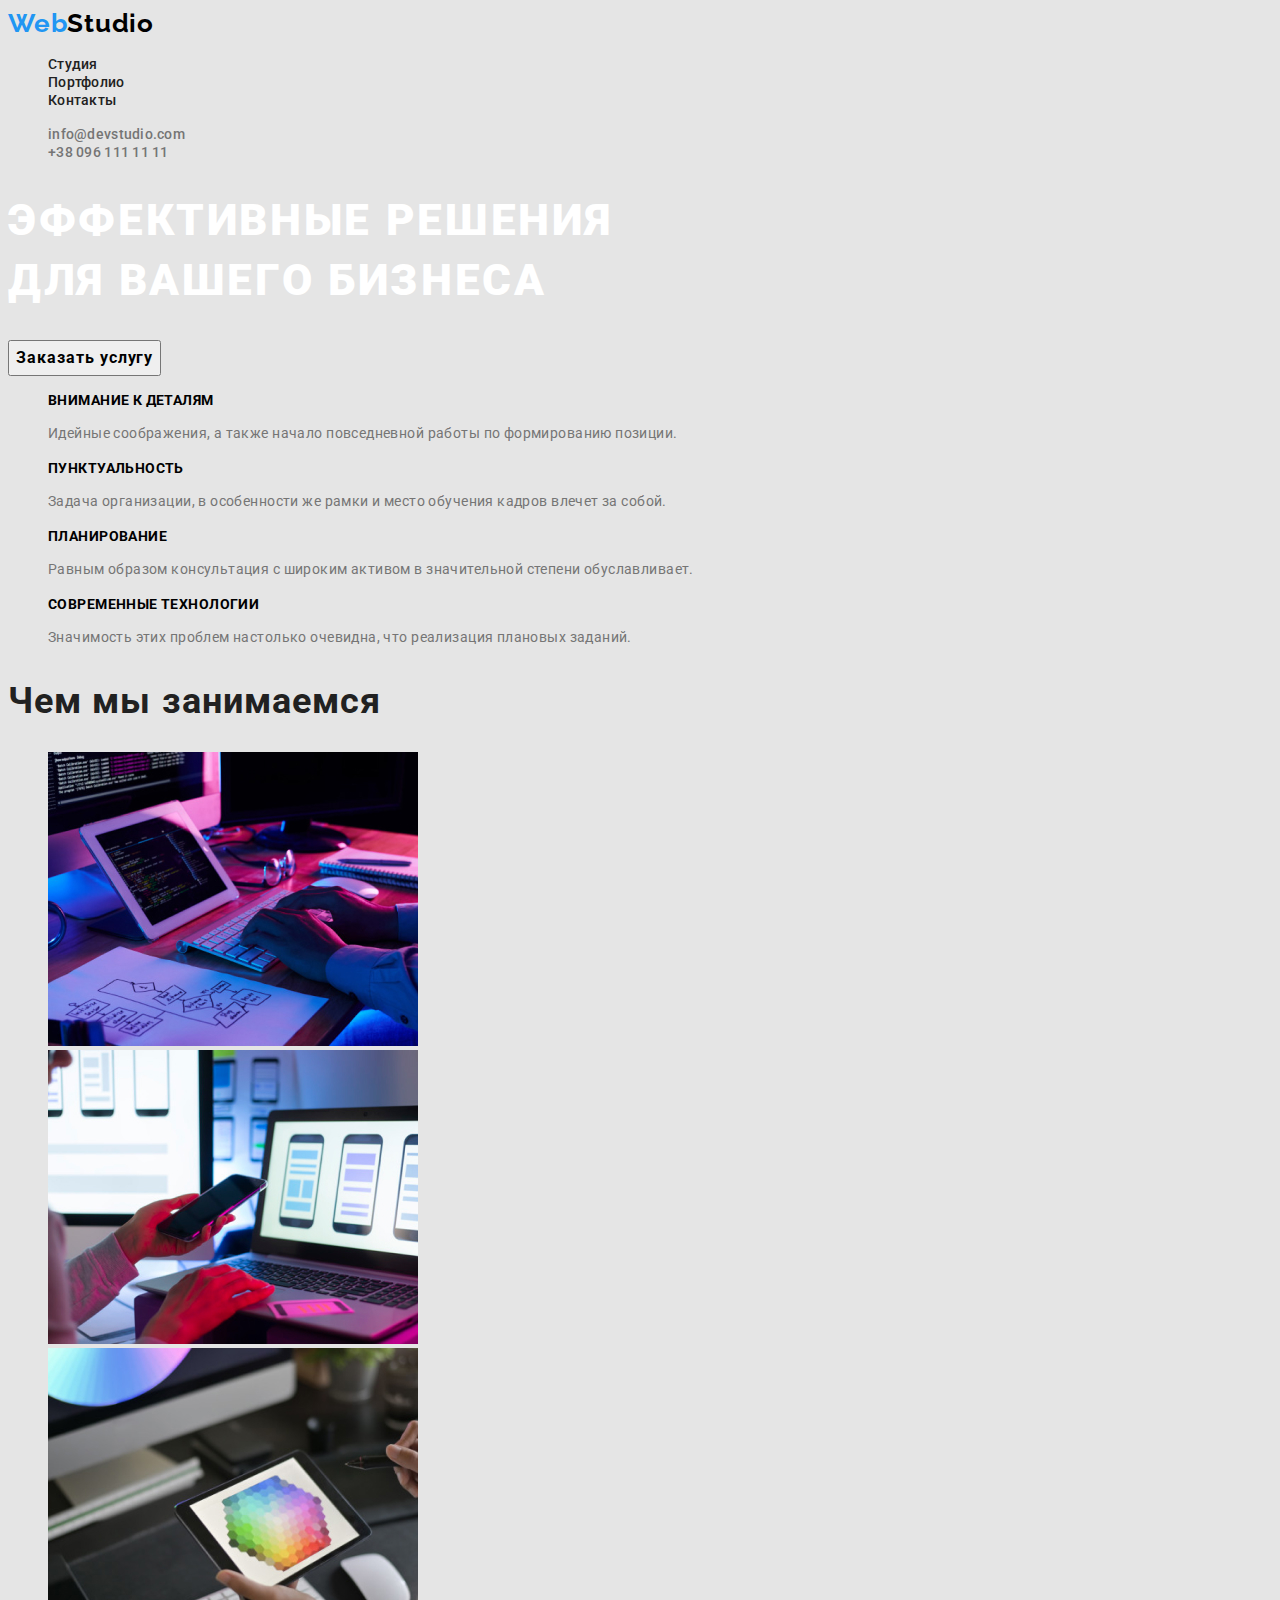
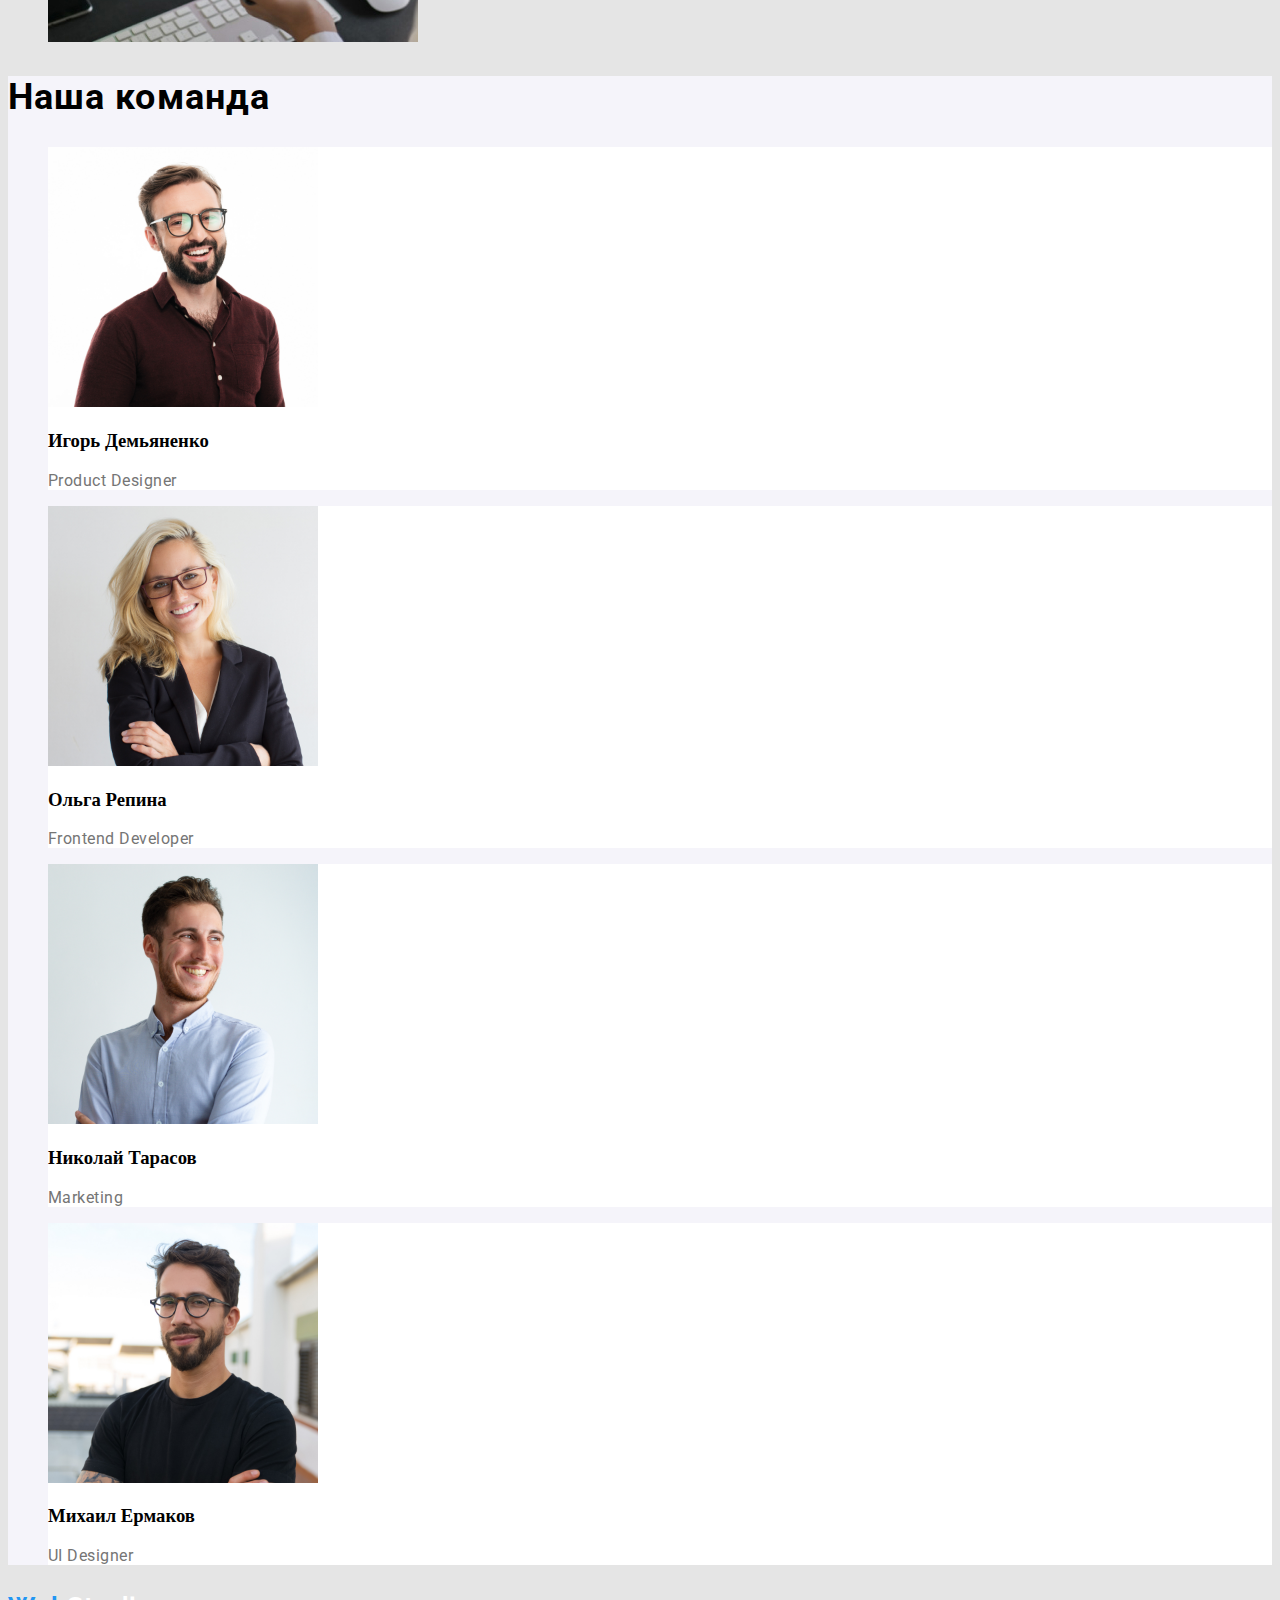
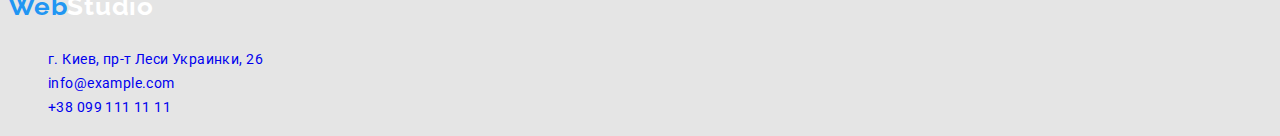
<file: index.html>
<!DOCTYPE html>
<html lang="ru">
  <head>
    <meta charset="UTF-8" />
    <meta name="viewport" content="width=device-width, initial-scale=1.0" />
    <title>WebStudio</title>
    <link rel="preconnect" href="https://fonts.gstatic.com" />
    <link
      href="https://fonts.googleapis.com/css2?family=Raleway:wght@700&family=Roboto:wght@400;500;700;900&display=swap"
      rel="stylesheet"
    />
    <link rel="stylesheet" href="./CSS/style.css" />
  </head>
  <body>
    <!-- Шапка сайта -->
    <header class="header">
      <nav class="nav">
        <a href="index.html" class="logo link">
          <span class="logo-acent">Web</span>Studio
        </a>

        <ul class="nav-list list">
          <li class="nav-list-item">
            <a href="index.html" class="nav-list-link link">Студия</a>
          </li>
          <li class="nav-list-item">
            <a href="portfolio.html" class="nav-list-link link">Портфолио</a>
          </li>
          <li class="nav-list-item">
            <a href="#" class="nav-list-link link">Контакты</a>
          </li>
        </ul>
      </nav>
      <address class="address">
        <ul class="address-list list">
          <li class="address-list-item">
            <a
              href="mailto:info@devstudio.com"
              class="address-list-link address link"
              >info@devstudio.com
            </a>
          </li>
          <li class="address-list-item">
            <a href="tel:+380961111111" class="address-list-link address link"
              >+38 096 111 11 11
            </a>
          </li>
        </ul>
      </address>
    </header>

    <main>
      <!-- HERRO -->
      <section class="hero">
        <h1 class="hero-title">
          Эффективные решения<br />
          для вашего бизнеса
        </h1>
        <button type="button" class="hero-button">Заказать услугу</button>
      </section>

      <!-- ABOUT -->
      <section class="about">
        <h2 class="about-title visually-hidden">Наши преимущества</h2>
        <ul class="about-list">
          <li class="about-list-item list">
            <h3 class="about-list-title">Внимание к деталям</h3>
            <p class="about-list-description">
              Идейные соображения, а также начало повседневной работы по
              формированию позиции.
            </p>
          </li>
          <li class="about-list-item list">
            <h3 class="about-list-title">Пунктуальность</h3>
            <p class="about-list-description">
              Задача организации, в особенности же рамки и место обучения кадров
              влечет за собой.
            </p>
          </li>
          <li class="about-list-item list">
            <h3 class="about-list-title">Планирование</h3>
            <p class="about-list-description">
              Равным образом консультация с широким активом в значительной
              степени обуславливает.
            </p>
          </li>
          <li class="about-list-item list">
            <h3 class="about-list-title">Современные технологии</h3>
            <p class="about-list-description">
              Значимость этих проблем настолько очевидна, что реализация
              плановых заданий.
            </p>
          </li>
        </ul>
      </section>

      <!-- WORK -->
      <section class="work">
        <h2 class="work-title">Чем мы занимаемся</h2>
        <ul class="work-list">
          <li class="work-list-item list">
            <img
              src="./images/main/img1.jpg"
              width="370"
              height="294"
              alt="Как мы работем"
              class="work-list-item-img"
            />
          </li>
          <li class="work-list-item list">
            <img
              src="./images/main/img2.jpg"
              width="370"
              height="294"
              alt="Как мы много работаем"
              class="work-list-item-img"
            />
          </li>
          <li class="work-list-item list">
            <img
              src="./images/main/img3.jpg"
              width="370"
              height="294"
              alt="Как мы много много работаем"
              class="work-list-item-img"
            />
          </li>
        </ul>
      </section>

      <!-- TEAM -->
      <section class="team">
        <h2 class="team-title">Наша команда</h2>
        <ul class="team-list">
          <li class="team-list-item list">
            <img
              src="./images/main/igor.jpg"
              width="270"
              height="260"
              alt="фото Игорь Демьяненко"
              class="team-list-item-img"
            />
            <h3 class="team-list-itemtitle">Игорь Демьяненко</h3>
            <p lang="en" class="team-list-item-description">Product Designer</p>
          </li>
          <li class="team-list-item list">
            <img
              src="./images/main/olga.jpg"
              class="team-list-item-img"
              width="270"
              height="260"
              alt="фото Ольги Репиной"
            />
            <h3 class="team-list-itemtitle" 3>Ольга Репина</h3>
            <p lang="en" class="team-list-item-description">
              Frontend Developer
            </p>
          </li>
          <li class="team-list-item list">
            <img
              src="./images/main/nikola.jpg"
              class="team-list-item-img"
              width="270"
              height="260"
              alt="фото Николая Тарасова"
            />
            <h3 class="team-list-img-title">Николай Тарасов</h3>
            <p lang="en" class="team-list-item-description">Marketing</p>
          </li>
          <li class="team-list-item list">
            <img
              src="./images/main/mickael.jpg"
              class="team-list-item-item-img"
              width="270"
              height="260"
              alt="фото Михаила Ермакова"
            />
            <h3 class="team-list-img-title">Михаил Ермаков</h3>
            <p lang="en" class="team-list-item-description">UI Designer</p>
          </li>
        </ul>
      </section>
    </main>

    <!-- Футер -->
    <footer class="footer">
      <p class="footer-logo"><span class="logo-acent">Web</span>Studio</p>
      <address class="footer-adr">
        <ul class="footer-adr-list">
          <li class="footer-adr-list-item list">
            <a
              href="https://goo.gl/maps/DtpX5w2fXkYRpDgQA"
              class="footer-adr-list-item-link-map link"
              >г. Киев, пр-т Леси Украинки, 26</a
            >
          </li>
          <li class="footer-adr-list-item list">
            <a
              href="mailto:info@example.com"
              class="footer-adr-list-item-link link"
              >info@example.com</a
            >
          </li>
          <li class="footer-adr-list-item list">
            <a href="tel:+380991111111" class="footer-adr-list-item-link link"
              >+38 099 111 11 11</a
            >
          </li>
        </ul>
      </address>
    </footer>
  </body>
</html>
</file>
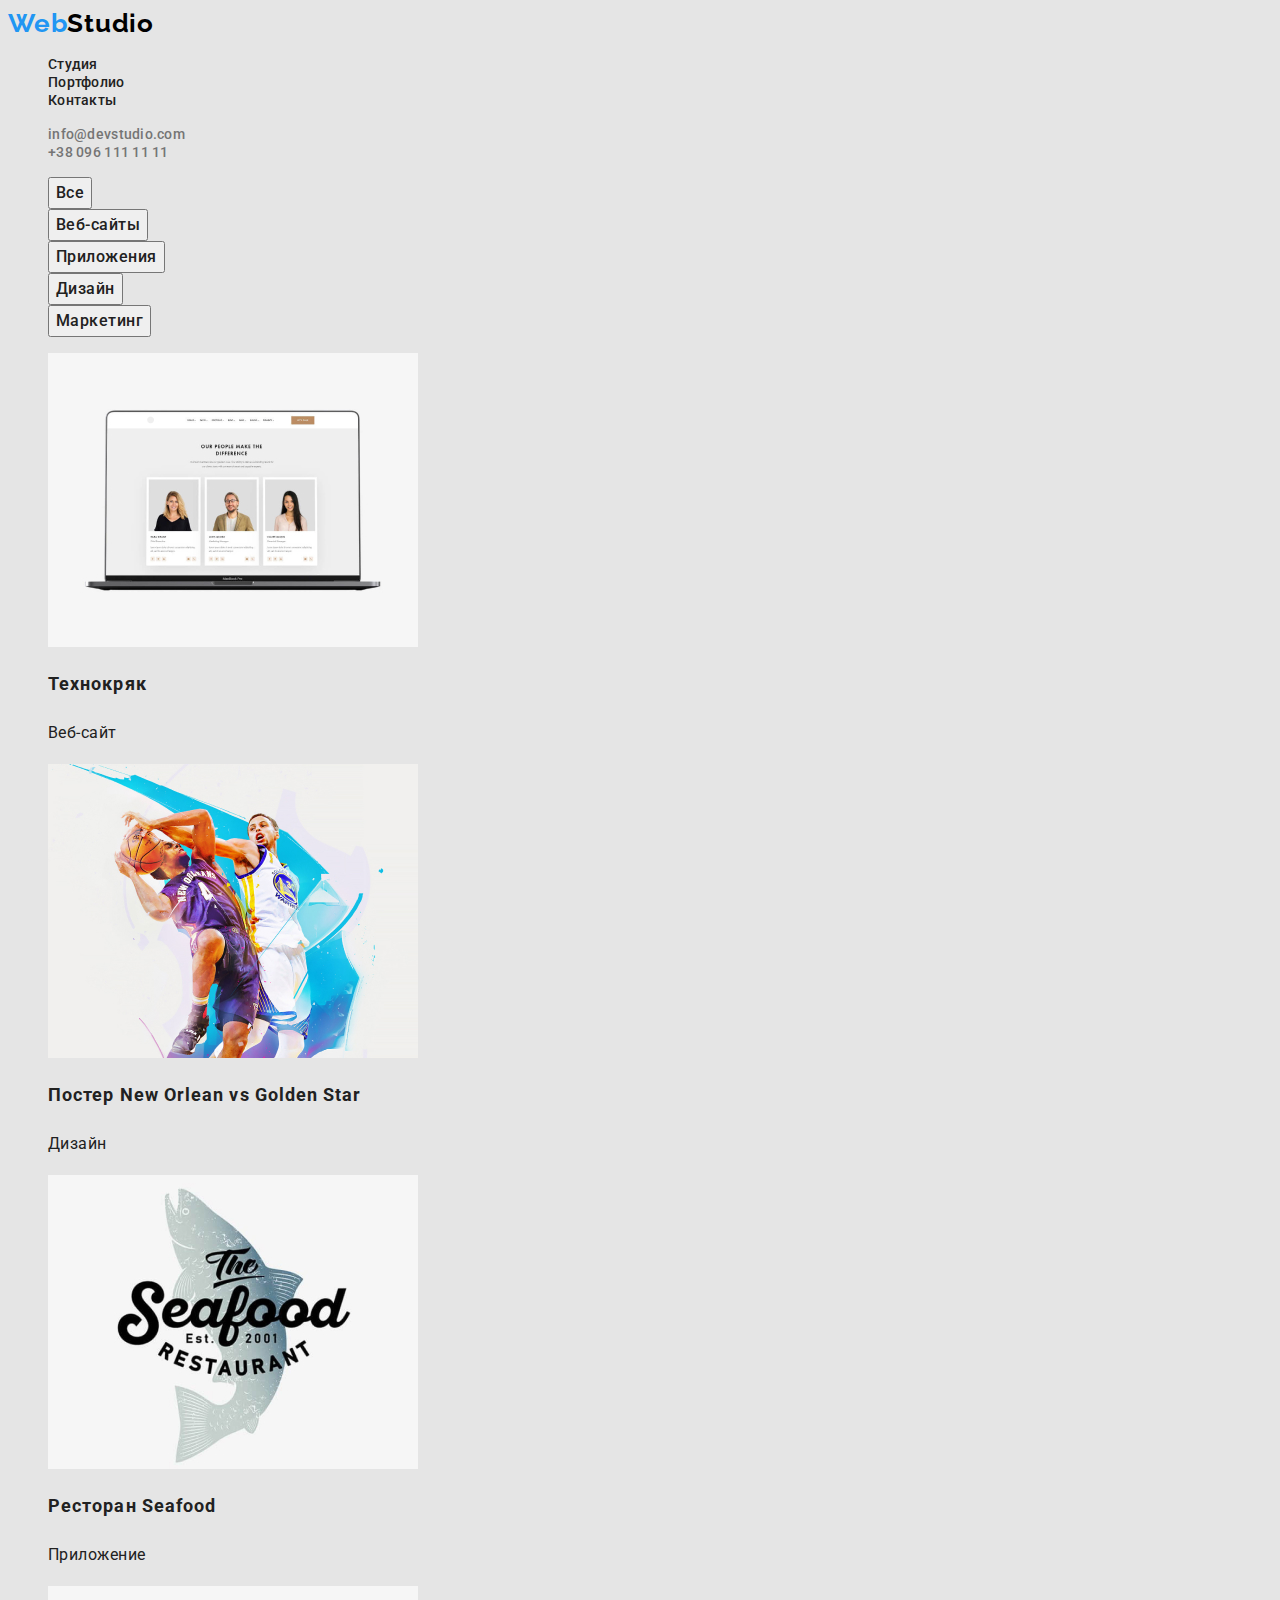
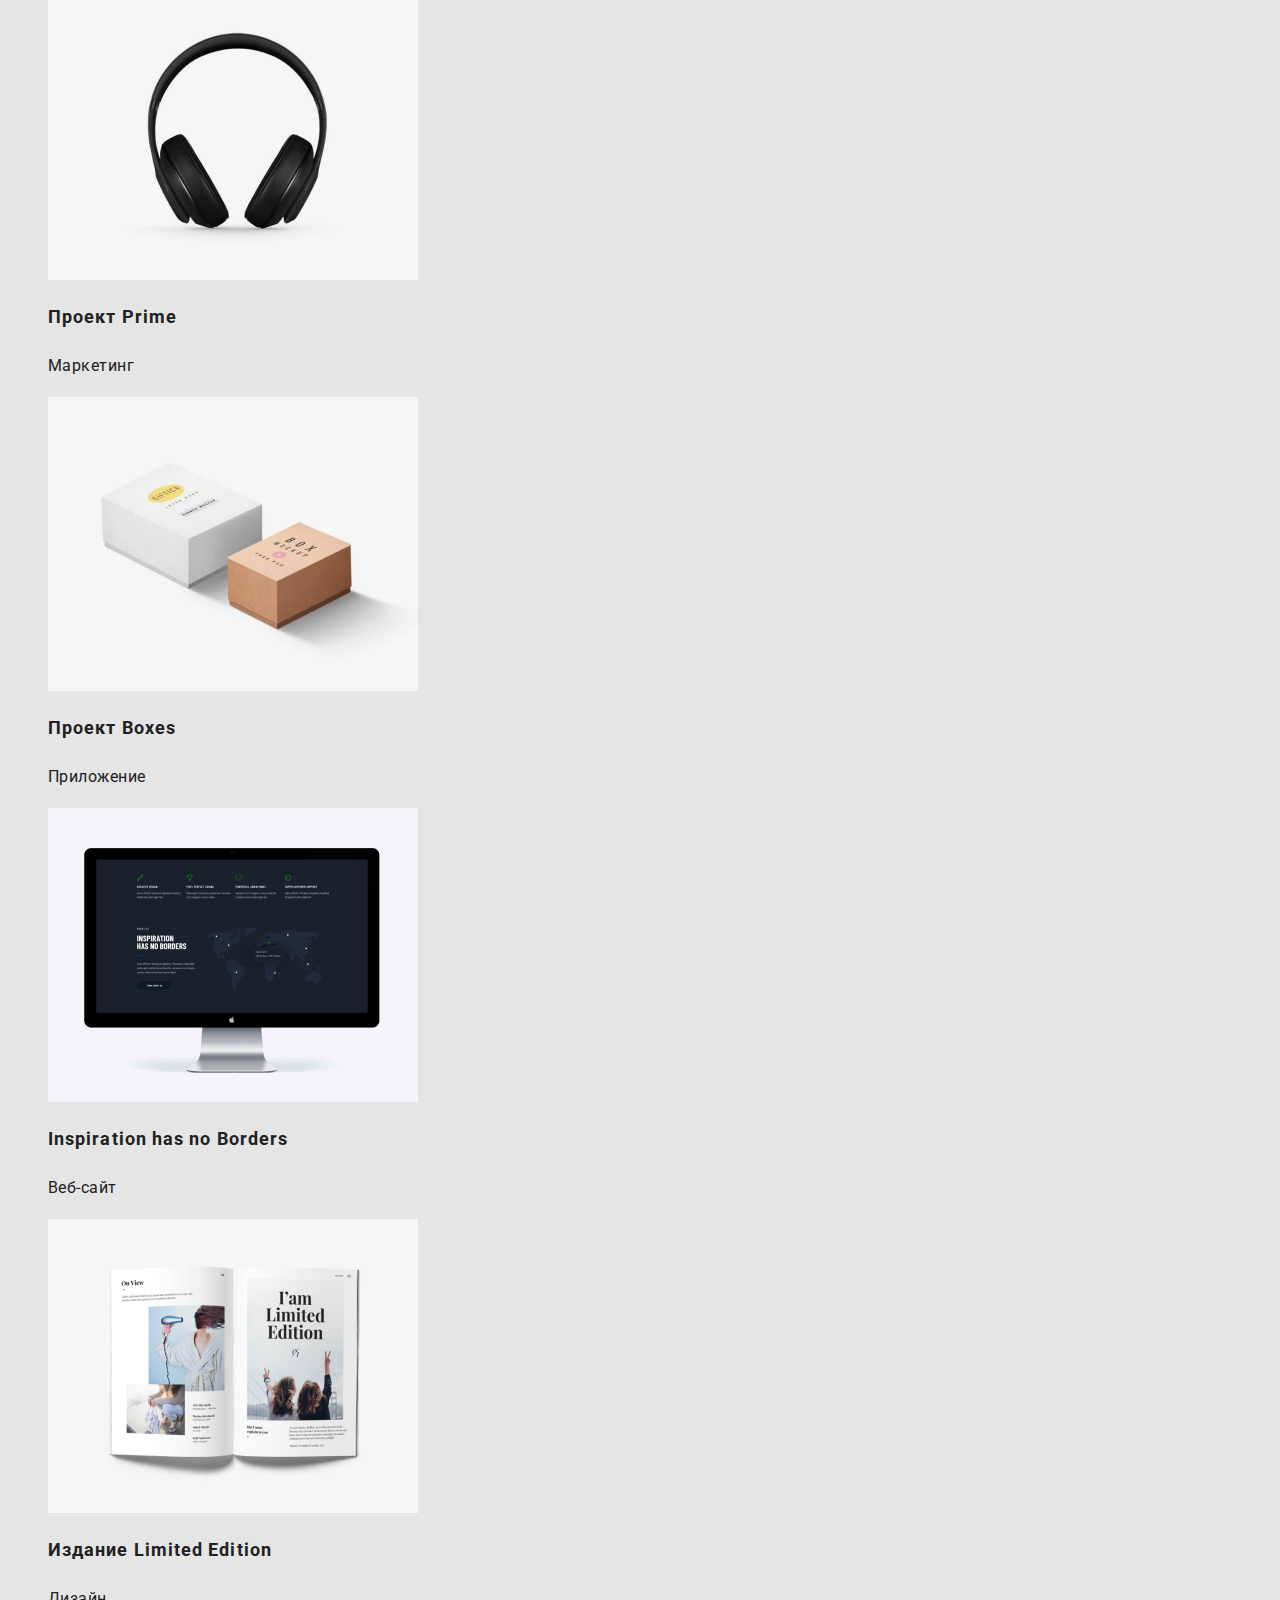
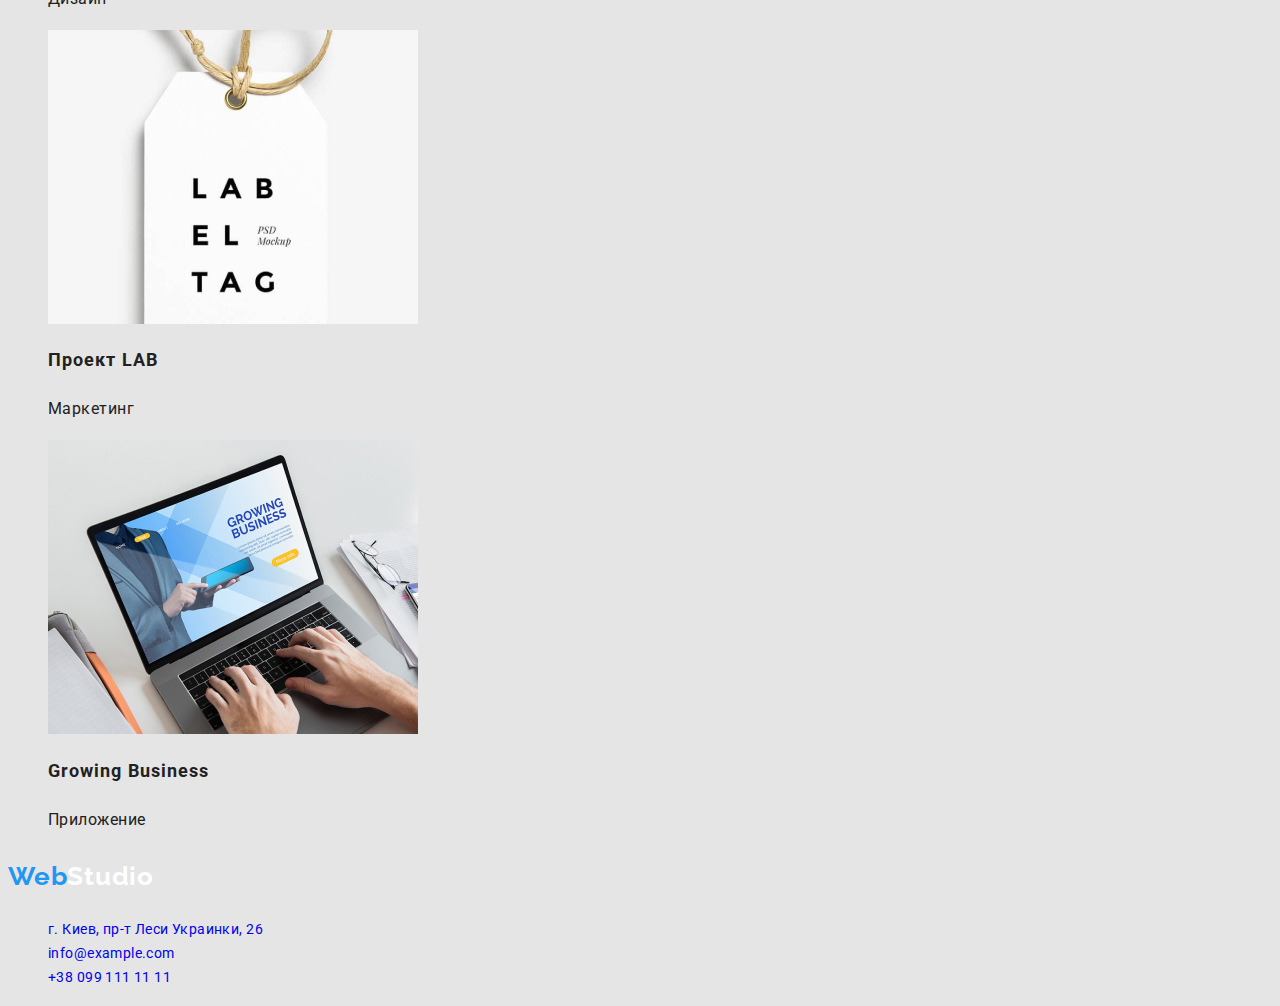
<file: portfolio.html>
<!DOCTYPE html>
<html lang="en">
  <head>
    <meta charset="UTF-8" />
    <meta name="viewport" content="width=device-width, initial-scale=1.0" />
    <title>Portfolio</title>
    <link rel="preconnect" href="https://fonts.gstatic.com" />
    <link
      href="https://fonts.googleapis.com/css2?family=Raleway:wght@700&family=Roboto:wght@400;500;700;900&display=swap"
      rel="stylesheet"
    />
    <link rel="stylesheet" href="./CSS/style.css" />
  </head>
  <body>
    <!-- Шапка сайта -->
    <header class="header">
      <nav class="nav">
        <a href="index.html" class="logo link">
          <span class="logo-acent">Web</span>Studio
        </a>

        <ul class="nav-list list">
          <li class="nav-list-item">
            <a href="index.html" class="nav-list-link link">Студия</a>
          </li>
          <li class="nav-list-item">
            <a href="portfolio.html" class="nav-list-link link">Портфолио</a>
          </li>
          <li class="nav-list-item">
            <a href="#" class="nav-list-link link">Контакты</a>
          </li>
        </ul>
      </nav>
      <address class="address">
        <ul class="address-list list">
          <li class="address-list-item">
            <a
              href="mailto:info@devstudio.com"
              class="address-list-link address link"
              >info@devstudio.com
            </a>
          </li>
          <li class="address-list-item">
            <a href="tel:+380961111111" class="address-list-link address link"
              >+38 096 111 11 11
            </a>
          </li>
        </ul>
      </address>
    </header>
    <!-- MAIN -->
    <main class="portfolio-main">
      <section class="portfolio-lists">
        <ul class="filters-buttons">
          <li class="filter-list-item list">
            <button type="button" class="filters-button">Все</button>
          </li>
          <li class="filter-list-item list">
            <button type="button" class="filters-button">Веб-сайты</button>
          </li>
          <li class="filter-list-item list">
            <button type="button" class="filters-button">Приложения</button>
          </li>
          <li class="filter-list-item list">
            <button type="button" class="filters-button">Дизайн</button>
          </li>
          <li class="filter-list-item list">
            <button type="button" class="filters-button">Маркетинг</button>
          </li>
        </ul>

        <ul class="projects-list list">
          <li class="projects-item">
            <a href="#" class="project-list-link link">
              <img
                src="./images/portfolio/project_1.jpg"
                alt="Проект технокряк"
                width="370"
                height="294"
                class="project-img"
              />
              <h2 class="project-title">Технокряк</h2>
              <p class="project-description">Веб-сайт</p>
            </a>
          </li>
          <li class="projects-item">
            <a href="#" class="project-list-link link">
              <img
                src="./images/portfolio/project_2.jpg"
                alt="Постер New Orlean vs Golden Star "
                width="370"
                height="294"
                class="project-img"
              />
              <h2 class="project-title">Постер New Orlean vs Golden Star</h2>
              <p class="project-description">Дизайн</p>
            </a>
          </li>
          <li class="projects-item">
            <a href="#" class="project-list-link link">
              <img
                src="./images/portfolio/project_3.jpg"
                alt="Проект Ресторан Seafood"
                width="370"
                height="294"
                class="project-img"
              />
              <h2 class="project-title">Ресторан Seafood</h2>
              <p class="project-description">Приложение</p>
            </a>
          </li>
          <li class="projects-item">
            <a href="#" class="project-list-link link">
              <img
                src="./images/portfolio/project_4.jpg"
                alt="Проект Prime"
                width="370"
                height="294"
                class="project-img"
              />
              <h2 class="project-title">Проект Prime</h2>
              <p class="project-description">Маркетинг</p>
            </a>
          </li>
          <li class="projects-item">
            <a href="#" class="project-list-link link">
              <img
                src="./images/portfolio/project_5.jpg"
                alt="Проект Boxes"
                width="370"
                height="294"
                class="project-img"
              />
              <h2 class="project-title">Проект Boxes</h2>
              <p class="project-description">Приложение</p>
            </a>
          </li>
          <li class="projects-item">
            <a href="#" class="project-list-link link">
              <img
                src="./images/portfolio/project_6.jpg"
                alt="Проект Inspiration has no Borders"
                width="370"
                height="294"
                class="project-img"
              />
              <h2 class="project-title">Inspiration has no Borders</h2>
              <p class="project-description">Веб-сайт</p>
            </a>
          </li>
          <li class="projects-item">
            <a href="#" class="project-list-link link">
              <img
                src="./images/portfolio/project_7.jpg"
                alt="Проект Издание Limited Edition"
                width="370"
                height="294"
                class="project-img"
              />
              <h2 class="project-title">Издание Limited Edition</h2>
              <p class="project-description">Дизайн</p>
            </a>
          </li>
          <li class="projects-item">
            <a href="#" class="project-list-link link">
              <img
                src="./images/portfolio/project_8.jpg"
                alt="Проект LAB"
                width="370"
                height="294"
                class="project-img"
              />
              <h2 class="project-title">Проект LAB</h2>
              <p class="project-description">Маркетинг</p>
            </a>
          </li>
          <li class="projects-item">
            <a href="#" class="project-list-link link">
              <img
                src="./images/portfolio/project_9.jpg"
                alt="Проект Growing Business"
                width="370"
                height="294"
                class="project-img"
              />
              <h2 class="project-title">Growing Business</h2>
              <p class="project-description">Приложение</p>
            </a>
          </li>
        </ul>
      </section>
    </main>

    <!-- Футер -->
    <footer class="footer">
      <p class="footer-logo"><span class="logo-acent">Web</span>Studio</p>
      <address class="footer-adr">
        <ul class="footer-adr-list">
          <li class="footer-adr-list-item list">
            <a
              href="https://goo.gl/maps/DtpX5w2fXkYRpDgQA"
              class="footer-adr-list-item-link-map link"
              >г. Киев, пр-т Леси Украинки, 26</a
            >
          </li>
          <li class="footer-adr-list-item list">
            <a
              href="mailto:info@example.com"
              class="footer-adr-list-item-link link"
              >info@example.com
            </a>
          </li>
          <li class="footer-adr-list-item list">
            <a href="tel:+380991111111" class="footer-adr-list-item-link link"
              >+38 099 111 11 11
            </a>
          </li>
        </ul>
      </address>
    </footer>
  </body>
</html>
</file>
<file: CSS/style.css>
/* Цвет основного текста #757575*/
/* цвет заголовков #212121*/
/* цвет акцента #2196F3*/
/* белый цвет #FFFFFF*/
/* основной цвет фона* #E5E5E5/
/* дополнительный цвет фона  #F5F4FA*/
/* ================= COMPONENTS =================*/

:root {
  --primary-text-color: #757575;
  --title-text-color: #212121;
  --acent-color: #2196f3;
  --white-color: #ffffff;
}

.list {
  list-style-type: none;
}
.link {
  text-decoration: none;
}

.visually-hidden {
  position: absolute;
  width: 1px;
  height: 1px;
  margin: -1px;
  padding: 0;
  overflow: hidden;
  border: 0;
  clip: rect(0 0 0 0);
}

.white-logo {
  color: var(--white-color);
}

body {
  background-color: #e5e5e5;
}
/* ================= END COMPONENTS =================*/

/* ================= HEADER =================*/

.logo {
  font-family: 'Raleway', sans-serif;
  font-weight: 700;
  font-size: 26px;
  line-height: 1.192;
  letter-spacing: 0.03em;
  color: #000;
}

.logo-acent {
  color: #2196f3;
}

.nav-list-link {
  font-family: 'Roboto', sans-serif;
  font-style: normal;
  font-weight: 500;
  font-size: 14px;
  line-height: 1.143;
  letter-spacing: 0.02em;
  color: var(--title-text-color);
}

.address-list-link {
  font-family: 'Roboto', sans-serif;
  font-style: normal;
  font-weight: 500;
  font-size: 14px;
  line-height: 1.143;
  letter-spacing: 0.02em;
  color: var(--primary-text-color);
}

.nav-list-link:hover,
.nav-list-link:focus,
.address-list-link:hover,
.address-list-link:focus {
  color: var(--acent-color);
}
/* ================= END HEADER =================*/

/* ================= HERO =================*/

.hero {
  /* background-color: #2f303a; */
}

.hero-title {
  font-family: 'Roboto', sans-serif;
  font-weight: 900;
  font-size: 44px;
  line-height: 1.364;
  letter-spacing: 0.06em;
  text-transform: uppercase;
  color: var(--white-color);
}

.hero-button {
  font-family: 'Roboto', sans-serif;
  font-weight: 700;
  font-size: 16px;
  line-height: 1.875;
  align-items: center;
  text-align: center;
  letter-spacing: 0.06em;
  /* color: var(--white-color); */
}

/* ================= END HERO =================*/

/*================= ABOUT =================  */

.about-list-title {
  font-family: 'Roboto', sans-serif;
  font-weight: 700;
  font-size: 14px;
  line-height: 1.143;
  letter-spacing: 0.03em;
  text-transform: uppercase;
  color: var(--tile-text-color);
}

.about-list-description {
  font-family: 'Roboto', sans-serif;
  font-weight: 400;
  font-size: 14px;
  line-height: 1.714;
  letter-spacing: 0.03em;
  color: var(--primary-text-color);
}

/*================= END ABOUT =================  */

/*================= WORK =================  */

.work-title {
  font-family: 'Roboto', sans-serif;
  font-weight: 700;
  font-size: 36px;
  line-height: 1.167x;
  letter-spacing: 0.03em;
  color: var(--title-text-color);
}

/*================= END WORK =================  */

/*================= TEAM =================  */

.team {
  background-color: #f5f4fa;
}

.team-title {
  font-family: 'Roboto', sans-serif;
  font-weight: 700;
  font-size: 36px;
  line-height: 1.167x;
  letter-spacing: 0.03em;
  color: var(--tile-text-color);
}

.team-list-item {
  background-color: #fff;
}

.team-list-item-title {
  font-family: 'Roboto', sans-serif;
  font-weight: 500;
  font-size: 16px;
  line-height: 1.188;
  letter-spacing: 0.03em;
  color: var(--tile-text-color);
}

.team-list-item-description {
  font-family: 'Roboto', sans-serif;
  font-weight: 400;
  font-size: 16px;
  line-height: 1.188;
  letter-spacing: 0.03em;
  color: var(--primary-text-color);
}
/*================= END TEAM =================  */

/*================= FOOTER =================  */

.footer {
  /* background-color: #2f303a; */
}

.footer-logo {
  font-family: 'Raleway', sans-serif;
  font-weight: 700;
  font-size: 26px;
  line-height: 1.192;
  letter-spacing: 0.03em;
  color: var(--white-color);
}

.footer-adr-list-item-link-map {
  font-family: 'Roboto', sans-serif;
  font-style: normal;
  font-weight: normal;
  font-size: 14px;
  line-height: 1.714;
  letter-spacing: 0.03em;
  /* color: #fff; */
}
.footer-adr-list-item-link {
  font-family: 'Roboto', sans-serif;
  font-style: normal;
  font-weight: 400;
  font-size: 14px;
  line-height: 1.714;
  letter-spacing: 0.03em;
  /* color: rgba(255, 255, 255, 0.6); */
}
/*================= END FOOTER =================  */

/*================= END MAIN PAGE =================  */

/*================= PORTFOLI PAGE =================  */

.filters-button {
  font-family: 'Roboto', sans-serif;
  font-weight: 500;
  font-size: 16px;
  line-height: 1.625;
  text-align: center;
  letter-spacing: 0.03em;
  color: var(--title-text-color);
}

.filters-button:focus,
.filters-button:hover {
  color: var(--white-color);
  background-color: var(--acent-color);
}

.project-title {
  font-family: 'Roboto', sans-serif;
  font-weight: 700;
  font-size: 18px;
  line-height: 2;
  letter-spacing: 0.06em;
  color: var(--title-text-color);
}

.project-description {
  font-family: 'Roboto', sans-serif;
  font-weight: 400;
  font-size: 16px;
  line-height: 1.875;
  letter-spacing: 0.03em;
  color: var(--title-text-color);
}
/*================= END PORTFOLI PAGE =================  */
</file>
